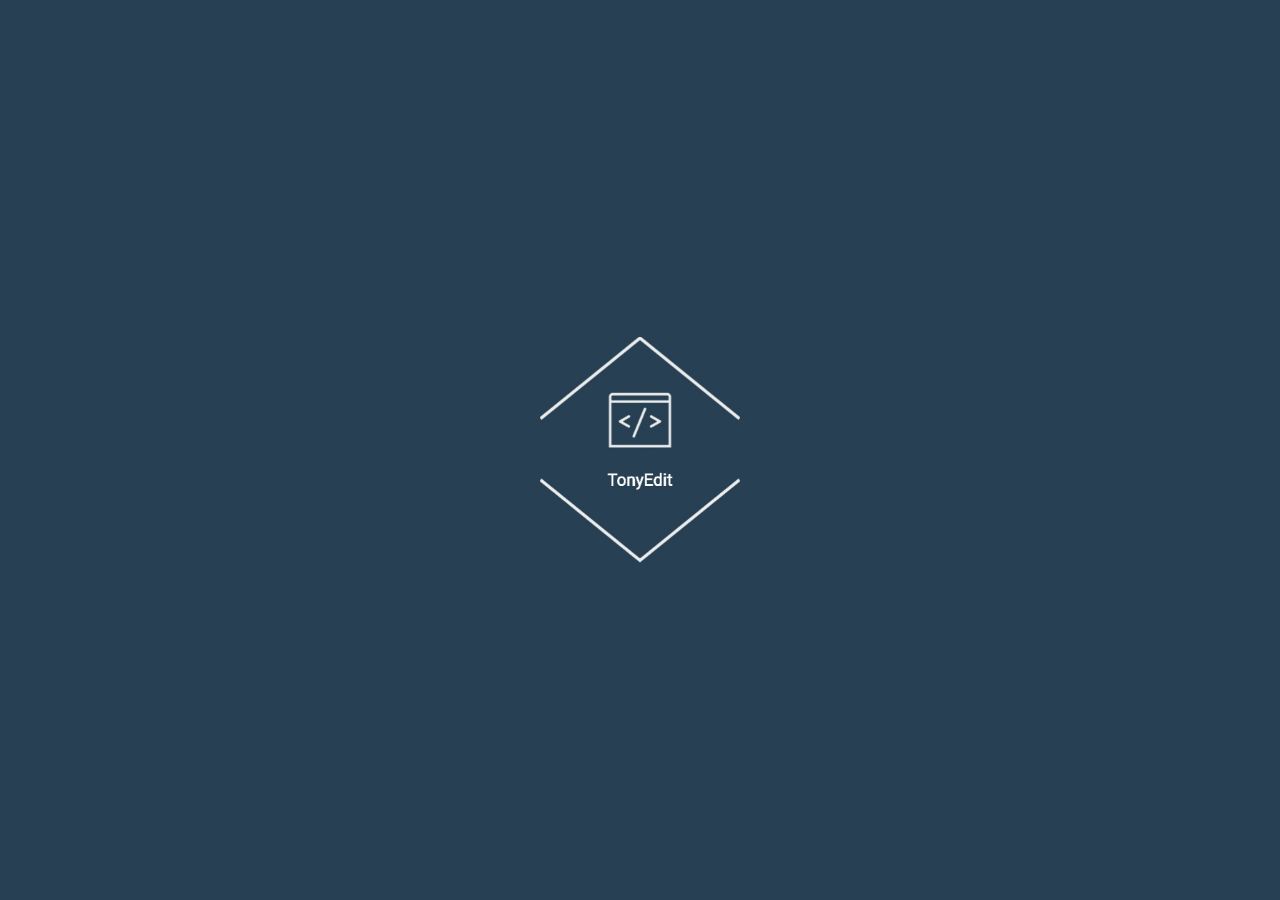
<file: index.html>
<!DOCTYPE html>
<html lang="en">
<head>
				<meta name="description" content="A modern code editor where one can code html,css,javascript and python. Features of the editor are next level. Made by Ashutosh Pandey.">
				<meta charset="UTF-8">
				<meta name="viewport" content="width=device-width, initial-scale=1.0,user-scalable=no"/>
				<meta http-equiv="X-UA-Compatible" content="IE=edge">
				<link rel="stylesheet" href="css/index.css">
				<link rel="stylesheet" href="css/swiffy-slider.css">
				<link rel="icon" type="image/png" href="img/logo(rel).png">
				<meta name="theme-color" content="#535763">
				<meta name="google-site-verification" content="kJaYB0LAuyagC97IqGDarOGz3QzGOzP49UYj8syPDtc" />
				<title>TonyEdit</title>
</head>
<body>    	    		
<!-- loader -->
<div id="loader">
<img src="img/loadlogo.png">	
</div>				
				
				

<!-- navbar -->
<i class="rc-icon" id="nav-toggler">menu</i>
<div id="nav">
 <div id="nav-head">
 <img src="img/logo.png">
 <h2>TonyEdit</h2>				
 </div>
 
 <div id="nav-foot">
 <h1 id="opensetting"><i class="rc-icon">settings</i> Settings</h1>
 <p>Extras</p> 
 <h1><i class="rc-icon">star</i> Star This</h1>
 <h1 id="share"><i class="rc-icon">share</i> Share</h1>
 <h1 onclick="goto('https://ashutoshpandey.netlify.app')"><i class="rc-icon">email</i> Contact Us</h1>
 <h1><i class="rc-icon">policy</i> Policies</h1>
 <br>
 <p>Premium</p>
 <h1><i class="rc-icon premium">workspace_premium</i> Manage Subscription</h1>
 </div>
</div>





<!-- first section -->
<section id="first">
<h1>By : Ashutosh_dev</h1>		

<div id="row_row">
<div id="row">
  <div id="row-card">
  <img src="img/indexfirstres2.png">
  <div>
  <h2>index.html</h2>
  <p>Updated: Wed, 21:34</p>
  <p>Created: 30 Nov, 2022</p>
  </div>
  </div>				
</div>		

<!--  
<div id="row">
  <div id="row-card">
  <img src="img/indexfirstres1.png">
  <div>
  <h2>style.css</h2>
  <p>Updated: Wed, 21:34</p>
  <p>Created: 30 Nov, 2022</p>
  </div>
  </div>				
</div>

<div id="row">
  <div id="row-card">
  <img src="img/indexfirstres2.png">
  <div>
  <h2>script.js</h2>
  <p>Updated: Wed, 21:34</p>
  <p>Created: 30 Nov, 2022</p>
  </div>
  </div>				
</div>	 -->	
	
</div>
</section>




<!-- second section -->
<section id="second">
	<div id="menu-items">								
	<div class="row-two-card" onclick="chatopen()">
	<i class="rc-icon">chat</i>
	<h2>Chat Room</h2>
	</div>		
 <div class="row-two-card" onclick="window.location='sourcecodeviewer.html'">
	<i class="rc-icon">terminal</i>
	<h2>Get Source Code</h2>
	</div>		
	<div class="row-two-card" id="dev-toggle">
	<i class="rc-icon">engineering</i>
	<h2>About Myself</h2>
	</div>		
	<div class="row-two-card" onclick="choose()">
	<i class="rc-icon">article</i>
	<h2>Text Editor</h2>
	</div>
	</div>	
	
	<div class="row-two-card2" id="menu-button">
	<h2>Menu</h2>
	<i class="rc-icon">grid_view</i>
	</div>	
</section>






<!-- developer div -->
<div id="dev">
<i id="dev-close" class="rc-icon">close</i>
 <div id="dev-head">
 <img src="img/ashu.png">
 <h1>Ashutosh Pandey</h1>
 <h2>Front-end developer</h2>
 </div>
 <p>
 	<span id="dev-span">Hi! there 👋🏻</span>, i am Ashutosh. I speak code and My Blood Group is Javascript. I fell in love with it when I first designed my own coded web application. I have worked on multiple JS Projects and Web projects.<br>
 	<span id="dev-span">About this project,</span> this is a online code editor, where you can code HTML, CSS, Js and Python.
 </p> 	
 	<div id="dev-foot">
 	<span>Here, where you can find me :</span>
	<a href="https://youtube.com/@ashutoshpandey9765"><i class="rc-icon">push_pin</i> Youtube</a>
 	<a href="https://telegram.me/Ashutosh_dev"><i class="rc-icon">push_pin</i> Telegram</a>
 	</div>
</div>



<!-- code editor selector -->
<div id="editor_select">
	<h1>Select Editor :</h1>	
<div id="editor_select_row">
	<div onclick="window.location='texteditor.html'">
  <img src="img/htmlicon.png">
  <p>HTML</p>
	</div>
	<div onclick="window.location='texteditor-py.html'">
  <img src="img/pyicon.png">
  <p>Python</p>
	</div>
</div>
</div>





<!-- chat room -->
<div id="chat-room">
<iframe src="https://deadsimplechat.com/DHkscALx0" loading="lazy"></iframe>
<div id="chat-room-div"></div>
</div>
























<!-- setting div -->
<div id="set_div">
 <div id="set_div_nav">
 <i class="rc-icon">close</i>
 <h1>Settings</h1>
 </div>	
 
 
<div id="set_div_row">
  <div id="set_div_card">
  <p>Voice Control</p>	
  <div id="set_div_tog" class="tog_voice">
 	 <div></div>
  </div>			
  </div>
 
  <div id="set_div_card">
  <p>Full Screen Mode</p>	
  <div id="set_div_tog" class="tog_fsm">
 	 <div></div>
  </div>			
  </div>	
</div>


<div id="set_div_row">
  <div id="set_div_card" onclick="openthemes()">
  <p>Editor Theme</p>	
  <i class="rc-icon" id="set_div_chevron">chevron_right</i>
  </div>
</div>  



<div id="set_div_theme_div">
		 <div id="set_div_theme">
	 	 <img src="img/t_github.png">
	 	 <div>
	 	 <p>Github Dark</p><h1 onclick="seteditorthemelocal('github_dark', this)" id="github_dark"></h1>
	 	 </div>
	 </div>		
				
	  <div id="set_div_theme">
	 	 <img src="img/t_twilight.png">
	 	 <div>
	 	 <p>Twilight</p><h1 onclick="seteditorthemelocal('twilight', this)" id="twilight"></h1>
	 	 </div>
	  </div>	  	  	  
	  
	 
	 <div id="set_div_theme">
	 	 <img src="img/t_onedark.png">
	 	 <div>
	 	 <p>One Dark</p><h1 onclick="seteditorthemelocal('one_dark', this)" id="one_dark"></h1>
	 	 </div>
	 </div>		
	  
	  	<div id="set_div_theme">
	 	 <img src="img/t_t_night.png">
	 	 <div>
	 	 <p>Tomorrow Night</p><h1 onclick="seteditorthemelocal('tomorrow_night', this)" id="tomorrow_night"></h1>
	 	 </div>
	  </div>
	  
	  <div id="set_div_theme">
	 	 <img src="img/t_dracula.png">
	 	 <div>
	 	 <p>Dracula</p><h1 onclick="seteditorthemelocal('dracula', this)" id="dracula"></h1>
	 	 </div>
	  </div>	  	  
	  
	  
	  <div id="set_div_theme">
	 	 <img src="img/t_cloudsmidnight.png">
	 	 <div>
	 	 <p>Clouds Midnight</p><h1 onclick="seteditorthemelocal('clouds_midnight', this)" id="clouds_midnight"></h1>
	 	 </div>
	  </div>		
</div> 
 
 
 
<!-- emmet toggle div -->
 
<div id="set_div_row">
  <div id="set_div_card" onclick="emmet()">
  <p>Emmet Snippets</p>	
  <i class="rc-icon" id="emmet_div_chevron">chevron_right</i>
  </div>
</div>  




<!-- emmet snippet div -->
<div id="emmet-pdf">
<div class="swiffy-slider slider-indicators-round slider-indicators-dark slider-indicators-outside slider-indicators-highlight slider-indicators-sm"> 
<ul class="slider-container"> 
<li><img src="emmet/emmet_page-0001.jpg" id="xx"></li>
<li><img src="emmet/emmet_page-0002.jpg"></li>
<li><img src="emmet/emmet_page-0003.jpg"></li>
<li><img src="emmet/emmet_page-0004.jpg"></li>
<li><img src="emmet/emmet_page-0005.jpg"></li>
<li><img src="emmet/emmet_page-0006.jpg"></li>
<li><img src="emmet/emmet_page-0007.jpg"></li>
<li><img src="emmet/emmet_page-0008.jpg"></li>
<li><img src="emmet/emmet_page-0009.jpg"></li>
<li><img src="emmet/emmet_page-0010.jpg"></li> 
<li><img src="emmet/emmet_page-0011.jpg"></li> 
<li><img src="emmet/emmet_page-0012.jpg"></li> 
<li><img src="emmet/emmet_page-0013.jpg"></li> 
<li><img src="emmet/emmet_page-0014.jpg"></li> 
<li><img src="emmet/emmet_page-0015.jpg"></li> 
<li><img src="emmet/emmet_page-0016.jpg"></li> 
<li><img src="emmet/emmet_page-0017.jpg"></li> 
<li><img src="emmet/emmet_page-0018.jpg"></li> 
<li><img src="emmet/emmet_page-0019.jpg"></li> 
<li><img src="emmet/emmet_page-0020.jpg"></li> 
<li><img src="emmet/emmet_page-0021.jpg"></li> 
<li><img src="emmet/emmet_page-0022.jpg"></li> 
<li><img src="emmet/emmet_page-0023.jpg"></li> 
<li><img src="emmet/emmet_page-0024.jpg"></li> 
</ul> 

<button type="button" class="slider-nav"></button> 
<button type="button" class="slider-nav slider-nav-next"></button> 
<div class="slider-indicators">
<button class="active"></button> 
<button></button><button></button> 
 </div></div>
</div>
<!-- ended -->
 
 
 
 

</div>



<script src="js/swiffy-slider.js"></script>
<script src="js/swiffy-slider-extensions.min.js"></script>
<script src="js/jquery.min.js"></script>
<script src="js/index.js"></script>		




 
<script>
function openthemes(){
var x = $("#set_div_theme_div"); 
var y = $("#set_div_chevron");

if(x.css("display") =="none"){
x.css("display", "flex");				
y.css("transform", "rotate(90deg)");
}
else{
x.css("display", "none");
y.css("transform", "none");
}
}


function seteditorthemelocal(x, its){
localStorage.setItem("theme_name", x);			
$(its).addClass("theme_applied");
$("*").not(its).removeClass("theme_applied");
}




/* emmet div pdf */
function emmet(){
var x = $("#emmet-pdf"); 
var y = $("#emmet_div_chevron");

if(x.css("display") =="none"){
x.css("display", "flex");				
y.css("transform", "rotate(90deg)");
}
else{
x.css("display", "none");
y.css("transform", "none");
}
}







function goto(x){
var y = window.navigator.onLine;

if(y == true){
window.location = x;
}
else{
alert("You are offline !!");
}
}
</script>
</body>
</html>
</file>
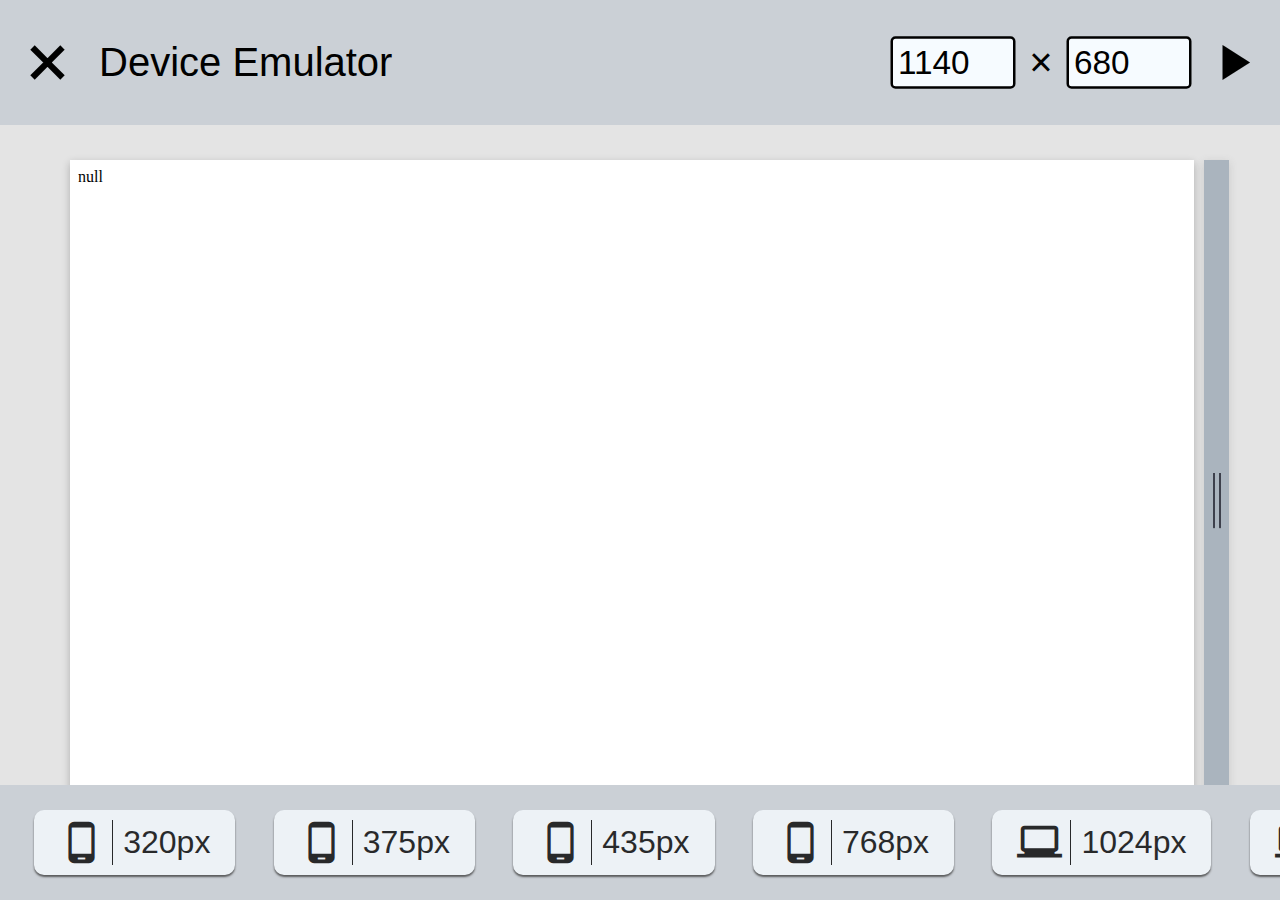
<file: emulator.html>
<!DOCTYPE html>
<html lang="en">
<head>
				<meta charset="UTF-8">				
				<meta name="theme-color" content="#535763">
				<meta name="viewport" content="user-scalable=no" /> 
				<meta http-equiv="X-UA-Compatible" content="IE=edge">
				<link rel="stylesheet" href="css/emulator.css">
					<link rel="icon" type="image/png" href="img/logo(rel).png">
				<title>TonyEdit</title>
</head>
<body>
<!-- emulator -->
<div id="e-head">
 <i class="rc-icon" onclick="window.location='texteditor.html'">close</i>		
 <h1>Device Emulator</h1>	
 
 <div>
 	<input type="number" id="i-width" value="1140"><p>×</p>
 	<input type="number" id="i-height" value="680">
 	<i class="rc-icon" id="i-play">play_arrow</i>
 </div>	
</div>

<div id="i-main">
 <div id="iframe_container">
  <iframe id="iframe" allowusermedia allow="camera *;microphone *"></iframe>
  <div class="handle" id="right_handle"></div>
  <div class="handle" id="bottom_handle"></div>
  <div class="handle" id="corner_handle"></div>
 </div>				
</div>






<div id="i-helper">
	<div data-val="320" onclick="val(this)"><i class="rc-icon">phone_android</i>320px</div>
	<div data-val="375" onclick="val(this)"><i class="rc-icon">phone_android</i>375px</div>
	<div data-val="435" onclick="val(this)"><i class="rc-icon">phone_android</i>435px</div>			
	<div data-val="768" onclick="val(this)"><i class="rc-icon">phone_android</i>768px</div>
	<div data-val="1024" onclick="val(this)"><i class="rc-icon">laptop_windows</i>1024px</div>
	<div data-val="1140" onclick="val(this)"><i class="rc-icon">laptop_windows</i>1140px</div>
	<div data-val="1440" onclick="val(this)"><i class="rc-icon">laptop_windows</i>1440px</div>
	<div data-val="1920" onclick="val(this)"><i class="rc-icon">4k</i>1920px</div>
</div>



 
<script src="js/hammer_min.js"></script>
<script>
/* emulator */
var iFrame = document.getElementById("iframe");
var iFrameContainer = document.getElementById("iframe_container");
var rightHandle = document.getElementById("right_handle");
var bottomHandle = document.getElementById("bottom_handle");
var cornerHandle = document.getElementById("corner_handle");
const MIN_FRAME_WIDTH = 100;
const MIN_FRAME_HEIGHT = 100;
const IFRAME_SCROLLBAR_WIDTH = 12;

var isResizeEnabled = true;


document.addEventListener('DOMContentLoaded', function (event) {
    if (isResizeObserverSupported()) {
        try {
            var resizer = new ResizeObserver(onResize);
            resizer.observe(iFrame);
        } catch (error) {
            //ResizerObserver is not supported, initialize mutation observer
            initMutationObserver();
        }
    } else {
        //ResizerObserver is not supported, initialize mutation observer
        initMutationObserver();
    }
});

function isResizeObserverSupported() {
    return typeof ResizeObserver != "undefined";
}

var startWidth, startHeight;
//right handle
var rightHandleHammer = new Hammer.Manager(rightHandle);
rightHandleHammer.add(new Hammer.Pan({ threshold: 0, pointers: 0 }));
rightHandleHammer.on('panstart', function (e) {
    startWidth = iFrameContainer.clientWidth;
/*  notifyAndroidOfResizeStarted(); */
});
rightHandleHammer.on('panmove', function (e) {
    if (!isResizeEnabled) {
    /* notifyAndroidOfResizeOnDisabled(); */
        return;
    }
    setFrameWidth(startWidth + e.deltaX);
})


//bottomHandle
var bottomHandleHammer = new Hammer.Manager(bottomHandle);
bottomHandleHammer.add(new Hammer.Pan({ direction: Hammer.DIRECTION_VERTICAL }));
bottomHandleHammer.add(new Hammer.Tap({ event: 'doubletap', taps: 2 }));

// bottomHandleHammer.get('pan').recognizeWith('doubletap');

bottomHandleHammer.on('panstart', function (e) {
    startHeight = iFrameContainer.clientHeight;
  /* notifyAndroidOfResizeStarted(); */
});
bottomHandleHammer.on('panmove', function (e) {
    if (!isResizeEnabled) {
        notifyAndroidOfResizeOnDisabled();
        return;
    }
    setFrameHeight(startHeight + e.deltaY);
})
//double clickListener
bottomHandleHammer.on("doubletap", setFrameHeightToMatchViewportHeight);


//cornerHandle
var cornerHandleHammer = new Hammer.Manager(cornerHandle);
cornerHandleHammer.add(new Hammer.Pan({ threshold: 0, pointers: 0 }));
cornerHandleHammer.on('panstart', function (e) {
    startHeight = iFrameContainer.clientHeight;
    startWidth = iFrameContainer.clientWidth;
    notifyAndroidOfResizeStarted();

});
cornerHandleHammer.on('panmove', function (e) {
    if (!isResizeEnabled) {
        notifyAndroidOfResizeOnDisabled();
        return;
    }
    setFrameHeight(startHeight + e.deltaY);
    setFrameWidth(startWidth + e.deltaX);
})


function onResize(entries) {
    var iframeRect = entries[0].contentRect;

    var width = Math.round(iframeRect.width).toString();
    var height = Math.round(iframeRect.height).toString();

    /* notifyAndroidOfDimenChanges(width, height); */
}

function setFrameUrl(url) {
    iFrame.src = url;
}

function setWindowZoom(zoom) {
    document.body.style.zoom = zoom + "%";
}

function setFrameWidth(width) {
    var width_float = parseFloat(width);
    if (width_float < MIN_FRAME_WIDTH) {
        setFrameWidth(MIN_FRAME_WIDTH);
        return;
    }
    iFrameContainer.style.width = width + "px";
}

function setFrameHeight(height) {
    var height_float = parseFloat(height);
    if (height_float < MIN_FRAME_HEIGHT) {
        setFrameHeight(MIN_FRAME_HEIGHT);
        return;
    }
    iFrameContainer.style.height = `${height}px`;
}

function setFrameDimens(width, height) {
    setFrameWidth(width);
    setFrameHeight(height);
}

function setIsResizeEnabled(isEnabled) {
    isResizeEnabled = isEnabled;
}


/* function notifyAndroidOfResizeStarted() {
    Android.onResizeStarted();
}

function notifyAndroidOfDimenChanges(width, height) {
    Android.setDimens(width, height);
}

function notifyAndroidOfResizeOnDisabled() {
    Android.onResizeWhenDisabled();
}
  */
function setFrameHeightToMatchViewportHeight() {
    if (!isResizeEnabled) {
        notifyAndroidOfResizeOnDisabled();
        return;
    }
    iFrameContainer.style.height = (window.innerHeight - 120) + "px";

}

function initMutationObserver() {
    var MutationObserver = window.MutationObserver || window.WebKitMutationObserver || window.MozMutationObserver;

    var list = document.getElementById("iframe_container");

    var config = {
        attributes: true,
        childList: false,
        characterData: false,
        subtree: false,
    };
    var observer = new MutationObserver(function (mutations) {
        mutations.forEach(function (mutation) {
            if (mutation.type === "attributes") {

                notifyAndroidOfDimenChanges(parseInt(list.style.width), parseInt(list.style.height));
            }
        });
    });
    observer.observe(list, config);
}
</script>
<script src="js/emulator.js"></script>
</body>
</html>
</file>
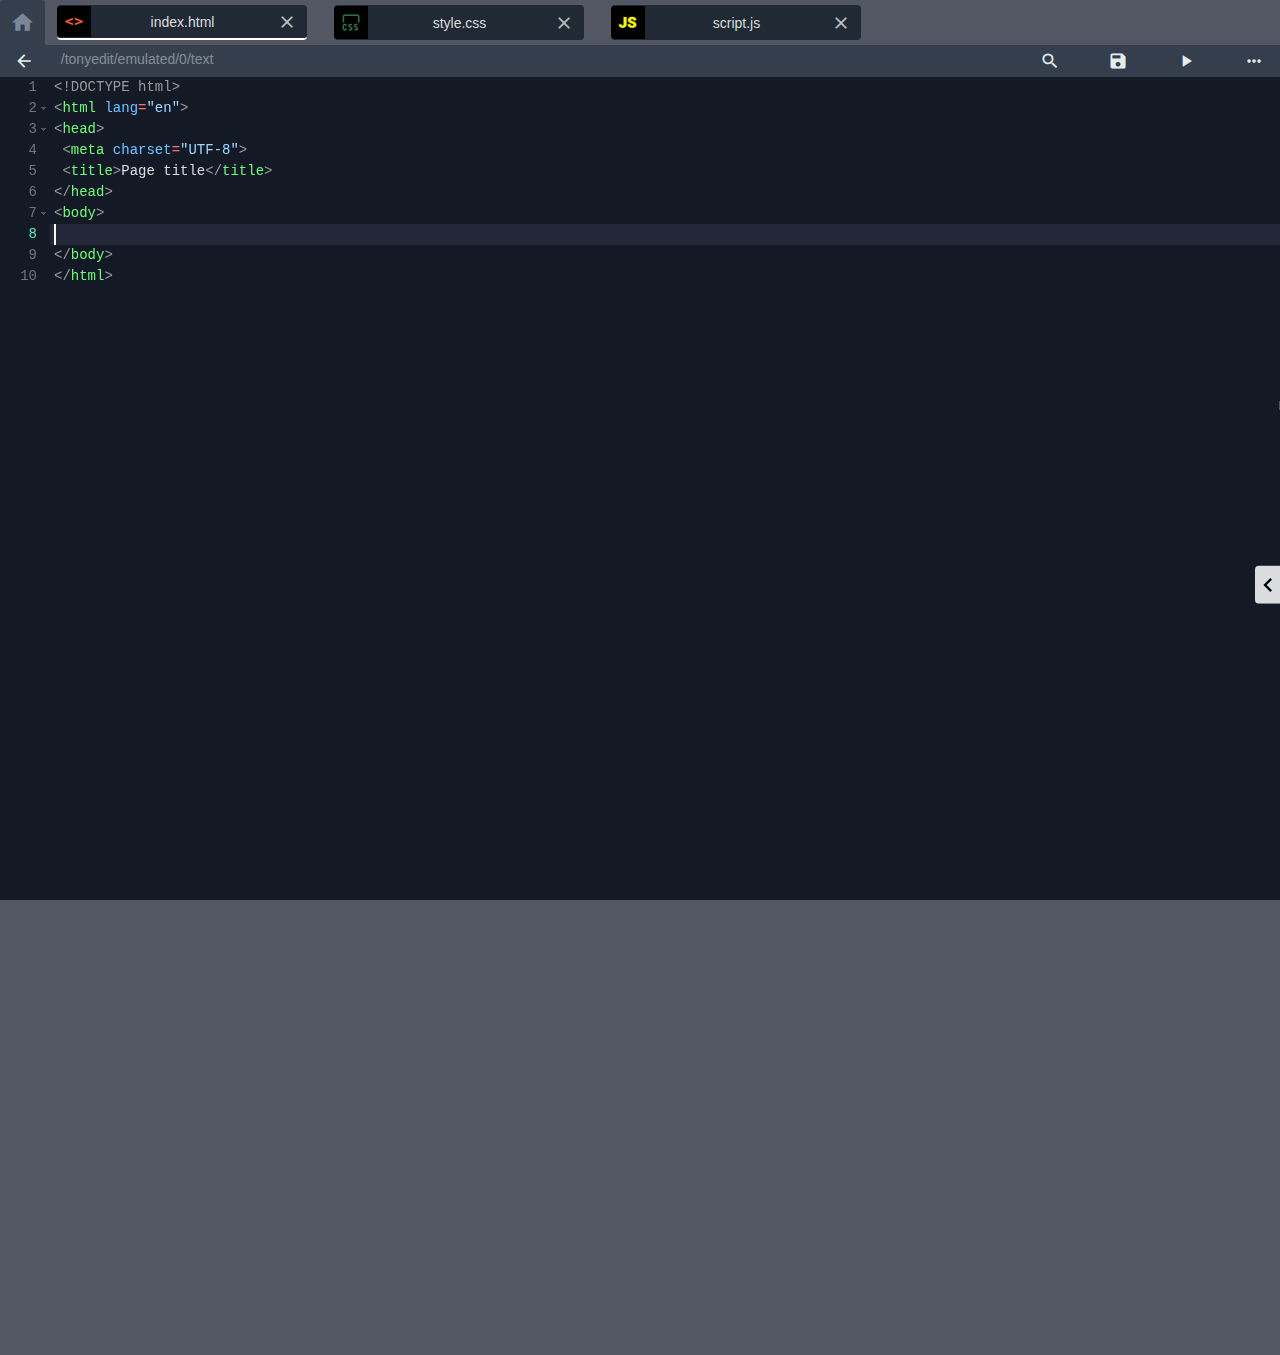
<file: texteditor.html>
<!DOCTYPE html>
<html lang="en">
<head>
				<meta charset="UTF-8">
				<meta name="viewport" content="width=device-width, initial-scale=1.0,user-scalable=no"/>
				<meta http-equiv="X-UA-Compatible" content="IE=edge">
				<link rel="stylesheet" href="css/texteditor.css">
				<link rel="icon" type="image/png" href="img/logo(rel).png">
				<meta name="theme-color" content="#535763">
				<title>TonyEdit</title>				
</head>
<body id="body">

<!-- navbar -->
<div id="nav">
<i id="nav_home_icon" class="rc-icon" onclick="window.location='index.html'">home</i>		

<div id="nav_files">
	 <div id="nav_html" class="nav_bars">
	 <img src="img/htmlicon.png">
	 <p>index.html</p>
	 <i class="rc-icon">close</i>
	 </div>
	 
	 <div id="nav_css" class="nav_bars">
	 <img src="img/cssicon.png">
	 <p>style.css</p>
	 <i class="rc-icon">close</i>
	 </div>
	 
	 <div id="nav_js" class="nav_bars">
	 <img src="img/jsicon.png">
	 <p>script.js</p>
	 <i class="rc-icon">close</i>
	 </div>
</div>	
</div>





<!-- first section -->
<div id="first">
 <i class="rc-icon" onclick="window.location='index.html'" id="index_back_arrow">arrow_back</i>
 <p>/tonyedit/emulated/0/text</p>	
 <i class="rc-icon main_icons" id="replacecode">search</i>
 <i class="rc-icon main_icons" id="savecode">save</i>
 <i class="rc-icon main_icons" id="runcode">play_arrow</i>
 <i class="rc-icon main_icons" id="down_open">more_horiz</i>
</div>




<!-- divs -->
<div id="code-cover">
<div id="html_code" class="textarea"></div>
<div id="css_code" class="textarea"></div>
<div id="js_code" class="textarea"></div>
</div>



<!-- virtual alert -->
<div id="v_alert">
<p id="v_alert_text"></p>
</div>



<!-- code run div -->
<div id="result-div">
  <div id="result-nav">
  <i class="rc-icon" id="close-result">arrow_back</i>
  <div>
  <p id="code_run_title">Page title</p>
  <p id="result-link">/tonyedit/emulated/0/text</p>
  </div>
  <i class="rc-icon" id="emulator_open">computer</i>
  </div>		
    
  <iframe id="result-code"></iframe>		
</div>





<!-- helper div -->
<div id="helper">
 <div id="main_helper">
   	 <div id="picker-open">
   	 	<img src="img/color_picker.png">
   	 	<p>Picker</p>
   	 </div>		
   	 	<div>
   	 	<i class="rc-icon" id="undo_edit">undo</i>
   	 	<p>Undo</p>
   	 </div> 
   	 <div>
   	 	<i class="rc-icon" id="redo_edit">redo</i>
   	 	<p>Redo</p>
   	 </div>
 </div>				
 

 <div id="helper_toggle">
 	<i class="rc-icon" id="helper_toggle_i">chevron_left</i>	
 </div>
</div>






<!-- replacer div -->
<div id="replacer">
  <div id="replacer_close">
  <i class="rc-icon">close</i>  				
  </div>
  
  <div id="replacer_input">
  <input type="text" placeholder="Find" id="find_code_value">
  <input type="text" placeholder="Replace" id="replace_code_value">
  </div>
  	
  <div id="replacer_result">
  <p onclick="repall()"><i class="rc-icon">find_replace</i> All</p>
  <p onclick="repone()"><i class="rc-icon">find_replace</i> 1|1</p>
  </div>			
</div>







<!-- color picker -->
<div id="picker">				
<p id="to_resque_picker">HEX : <span id="picker-hex">#ffffff</span><i class="rc-icon" id="copy-picker-hex">add_task</i></p>
<p>RGB : <span id="picker-rgb">rgb(255,255,255)</span><i class="rc-icon" id="copy-picker-rgb">add_task</i></p><br>
</div>





<!-- download menu -->
<div id="down_menu">
 <p id="savecode2"><i class="rc-icon">save</i> Save</p>			
 <p id="importcode"><i class="rc-icon">system_update_alt</i> Import</p>
 <input type="file" id="fileInput">
 <p id="downcode"><i class="rc-icon">download</i> Download</p>
 <p id="sharecode"><i class="rc-icon">share</i> Share</p>
 <p id="fscode"><i class="rc-icon">fullscreen</i> Full View Mode</p>
 <div id="line_num">
 	 <input type="number" placeholder="Go to line..." id="line_input">
 	 <i class="rc-icon" id="line_submit">arrow_forward</i>
 </div>
</div>

















<!-- hint div 
<button onclick="insertHint('<div></div>', 5)" style="position: absolute; transform: translate(-50%,-50%);left: 50%;top: 50%; padding: 10px; z-index: 9999;">Div</button>
<button onclick="insertHint('<button></button>', 8)" style="position: absolute; transform: translate(-50%,-50%);left: 50%;top: 60%; padding: 10px; z-index: 9999;">button</button>
 -->

<!-- hint div -->
<div id="hint_div">



<!-- html hint div -->
<div class="code_hint_div html_hint_div">
 <div id="hint_box1">
 <button onclick="insertHint('&lt;div&gt;&lt;/div&gt;', 5)" class="hint_but1">&lt;div&gt;</button>	
 <button onclick="insertHint('&lt;a href=&quot;&quot;&gt;&lt/a&gt;', 9)" class="hint_but1">&lt;a&gt;</button>	
 <button onclick="insertHint('&lt;img src=&quot;&quot;&gt;', 10)" class="hint_but1">&lt;img&gt;</button>	
 <button onclick="insertHint('class=&quot;&quot;', 7)" class="hint_but1">[class]</button>
 <button onclick="insertHint('id=&quot;&quot;', 4)" class="hint_but1">[id]</button>
 <button onclick="insertHint('&lt;p&gt;&lt;/p&gt;', 3)" class="hint_but1">&lt;p&gt;</button>
 <button onclick="insertHint('&lt;span&gt;&lt;/span&gt;', 6)" class="hint_but1">&lt;span&gt;</button>
 <button onclick="insertHint('&lt;li&gt;&lt;/li&gt;', 4)" class="hint_but1">&lt;li&gt;</button>
 <button onclick="insertHint('&lt;ul&gt;&lt;/ul&gt;', 5)" class="hint_but1">&lt;ul&gt;</button>
 <button onclick="insertHint('&lt;input type=&quot;&quot;&gt;', 13)" class="hint_but1">&lt;input&gt;</button>
 <button onclick="insertHint('&lt;section&gt;&lt;/section&gt;', 9)" class="hint_but1">&lt;section&gt;</button>
 <button onclick="insertHint('&lt;script&gt;&lt;/script&gt;', 8)" class="hint_but1">&lt;script&gt;</button>
 <button onclick="insertHint('&lt;link rel=&quot;stylesheet&quot; href=&quot;&quot;&gt;', 29)" class="hint_but1">&lt;link&gt;</button>
 </div>  
 
 <div id="hint_box2">
 <button class="hint_but2" onclick="insertTab()"><b class="rc-icon">keyboard_tab</b></button>
 <button onclick="insertHint('=&quot;&quot;', 2)" class="hint_but2">=&quot; &quot;</button>	
 <button onclick="insertHint('&lt', 1)" class="hint_but2">&lt;</button>	
 <button onclick="insertHint('&gt', 1)" class="hint_but2">&gt;</button>
 <button onclick="insertHint('&lt;/', 2)" class="hint_but2">&lt;/</button>	
 <button onclick="insertHint('-', 1)" class="hint_but2">-</button>
 <button onclick="insertHint('&lt;!--  --&gt;', 5)" class="hint_but2">&lt;!-- --&gt;</button>
 <button onclick="insertHint('#', 1)" class="hint_but2">#</button>
 <button onclick="insertHint('.', 1)" class="hint_but2">.</button>
 <button onclick="insertHint('(', 1)" class="hint_but2">(</button>
 <button onclick="insertHint(')', 1)" class="hint_but2">)</button>
 <button onclick="insertHint('&', 1)" class="hint_but2">&</button>
 <button onclick="insertHint('_', 1)" class="hint_but2">_</button>
 <button onclick="insertHint('/', 1)" class="hint_but2">/</button>
 </div>
</div>


<!-- css hint div -->
<div class="code_hint_div css_hint_div">
 <div id="hint_box1">
  <button onclick="insertHintGap('body{\n\n}', 5, 1)" class="hint_but1">body</button>
 <button onclick="insertHint('background: ;', 12)" class="hint_but1">background</button>	
 <button onclick="insertHint('width: ;', 7)" class="hint_but1">width</button>
 <button onclick="insertHint('height: ;', 8)" class="hint_but1">height</button>
 <button onclick="insertHint('font: ;', 6)" class="hint_but1">font</button>
 <button onclick="insertHintGap('@media(){\n\n}', 9, 1)" class="hint_but1">@media</button>
 <button onclick="insertHint('margin: ;', 8)" class="hint_but1">margin</button>
 <button onclick="insertHint('color: ;', 7)" class="hint_but1">color</button>
 <button onclick="insertHint('padding: ;', 9)" class="hint_but1">padding</button>
 <button onclick="insertHint('px', 2)" class="hint_but1">px</button>
 <button onclick="insertHint('em', 2)" class="hint_but1">em</button>
 <button onclick="insertHint('url(&quot;&quot;)', 5)" class="hint_but1">url</button>
 <button onclick="insertHint('position: ;', 10)" class="hint_but1">position</button>
 <button onclick="insertHint('top: ;', 5)" class="hint_but1">top</button>
 <button onclick="insertHint('right: ;', 7)" class="hint_but1">right</button>
 <button onclick="insertHint('bottom: ;', 8)" class="hint_but1">bottom</button>
 <button onclick="insertHint('left: ;', 6)" class="hint_but1">left</button>
 <button onclick="insertHint('border-radius: ;', 15)" class="hint_but1">border-R</button>
 </div>  
 
 <div id="hint_box2">
 <button class="hint_but2" onclick="insertTab()"><b class="rc-icon">keyboard_tab</b></button>
 <button onclick="insertHint('{', 1)" class="hint_but2">{</button>	
 <button onclick="insertHint('}', 1)" class="hint_but2">}</button>
 <button onclick="insertHint(':', 1)" class="hint_but2">:</button>
 <button onclick="insertHint(';', 1)" class="hint_but2">;</button>
 <button onclick="insertHint('%', 1)" class="hint_but2">%</button>
 <button onclick="insertHint('(', 1)" class="hint_but2">(</button>
 <button onclick="insertHint(')', 1)" class="hint_but2">)</button>
 <button onclick="insertHint('#', 1)" class="hint_but2">#</button>
 <button onclick="insertHint('""', 1)" class="hint_but2">""</button>
 <button onclick="insertHint('/*  */', 3)" class="hint_but2">/*  */</button>
 <button onclick="insertHint('-', 1)" class="hint_but2">-</button>
 <button onclick="insertHint('@', 1)" class="hint_but2">@</button>
 <button onclick="insertHint('::', 2)" class="hint_but2">::</button>
 <button onclick="insertHint('.', 1)" class="hint_but2">.</button>
 <button onclick="insertHint(',', 1)" class="hint_but2">,</button>
 <button onclick="insertHint('_', 1)" class="hint_but2">_</button>
 <button onclick="insertHint('~', 1)" class="hint_but2">~</button>
 <button onclick="insertHint('+', 1)" class="hint_but2">+</button>
 <button onclick="insertHint('&gt;', 1)" class="hint_but2">&gt;</button>
 <button onclick="insertHint('/', 1)" class="hint_but2">/</button>
 <button onclick="insertHint('&', 1)" class="hint_but2">&</button>
 <button onclick="insertHint('[', 1)" class="hint_but2">[</button>
 <button onclick="insertHint(']', 1)" class="hint_but2">]</button>
 </div>
</div>








<!-- javascript hint div -->
<div class="code_hint_div js_hint_div">
 <div id="hint_box1">
 <button onclick="insertHint('var ', 4)" class="hint_but1">var</button>	
 <button onclick="insertHint('function (){\n\n}', 9)" class="hint_but1">function</button>
 <button onclick="insertHint('if(){\n\n}', 3)" class="hint_but1">if</button>
 <button onclick="insertHint('if(){\n\n}\nelse{\n\n}', 3)" class="hint_but1">if...else</button>
 <button onclick="insertHint('true', 4)" class="hint_but1">true</button>
 <button onclick="insertHint('false', 5)" class="hint_but1">false</button>
 <button onclick="insertHint('return', 6)" class="hint_but1">return</button>
 <button onclick="insertHint('for(){\n\n}', 4)" class="hint_but1">for</button>
 <button onclick="insertHint('console.log();', 12)" class="hint_but1">log</button>
 <button onclick="insertHint('alert();', 6)" class="hint_but1">alert</button>
 <button onclick="insertHint('px', 2)" class="hint_but1">px</button>
 <button onclick="insertHint('em', 2)" class="hint_but1">em</button>
 </div>  
 

 
 
 <div id="hint_box2">
 <button class="hint_but2" onclick="insertTab()"><b class="rc-icon">keyboard_tab</b></button>
 <button onclick="insertHint('{', 1)" class="hint_but2">{</button>	
 <button onclick="insertHint('}', 1)" class="hint_but2">}</button>
 <button onclick="insertHint('(', 1)" class="hint_but2">(</button>
 <button onclick="insertHint(')', 1)" class="hint_but2">)</button>
 <button onclick="insertHint('=', 1)" class="hint_but2">=</button>
 <button onclick="insertHint('!', 1)" class="hint_but2">!</button>
 <button onclick="insertHint('&& ', 1)" class="hint_but2">&&</button>
 <button onclick="insertHint(';', 1)" class="hint_but2">;</button>
 <button onclick="insertHint('$', 1)" class="hint_but2">$</button>
 <button onclick="insertHint('&quot;&quot;', 1)" class="hint_but2">&quot;&quot;</button>
 <button onclick="insertHint('&#39;&#39;', 1)" class="hint_but2">&#39; &#39;</button>
 <button onclick="insertHint('``', 1)" class="hint_but2">` `</button>
 <button onclick="insertHint('|| ', 3)" class="hint_but2">||</button>
 <button onclick="insertHint(':', 1)" class="hint_but2">:</button>
 <button onclick="insertHint('//', 1)" class="hint_but2">//</button>
 <button onclick="insertHint('/*  */', 3)" class="hint_but2">/*  */</button>
 <button onclick="insertHint('=&gt;', 2)" class="hint_but2">=&gt;</button>
 <button onclick="insertHint('&lt;', 1)" class="hint_but2">&lt;</button>
 <button onclick="insertHint('&gt;', 1)" class="hint_but2">&gt;</button>
 <button onclick="insertHint('#', 1)" class="hint_but2">#</button>
 <button onclick="insertHint(',', 1)" class="hint_but2">,</button>
 <button onclick="insertHint('.', 1)" class="hint_but2">.</button>
 <button onclick="insertHint('%', 1)" class="hint_but2">%</button>
 <button onclick="insertHint('-', 1)" class="hint_but2">-</button>
 <button onclick="insertHint('_', 1)" class="hint_but2">_</button>
 <button onclick="insertHint('+', 1)" class="hint_but2">+</button>
 <button onclick="insertHint('/', 1)" class="hint_but2">/</button>
 <button onclick="insertHint('[', 1)" class="hint_but2">[</button>
 <button onclick="insertHint(']', 1)" class="hint_but2">]</button>
 </div>
</div>


</div>













<!-- AI.....❤❤ -->
<section id="ai-div">
 <section>
   <div class="container">
     <div class="texts">
     </div>
   </div>
 </section>
</section>
 
 















<script src="ace/ace.js"></script> 
<script src="ace/ext-emmet.js"></script>
<script src="ace/emmet-core.js"></script>
<script src="ace/theme-github_dark.js"></script>
<script src="ace/ext-language_tools.js"></script>
<script src="ace/mode-javascript.js"></script>
<script src="ace/mode-html.js"></script>
<script src="ace/mode-css.js"></script>
<script src="ace/worker-javascript.js"></script>
<script src="ace/worker-css.js"></script>
<script src="ace/worker-html.js"></script>
<script src="ace/keybinding-emacs.js"></script>
<script src="ace/ext-keybinding_menu.js"></script>


<script src="js/iro@5.js"></script>
<script src="js/texteditor.js"></script>
<script src="js/texteditor2.js"></script>
<script src="js/texteditor3.js"></script>
<script>
function insertTab(){
mainfunc();
main_func.insert("\t");
main_func.focus();
}
</script>
</body>
</html>
</file>
<file: css/index.css>
@import url("icon.css");

:root{
--wtext: #f8fffe;
--wbg: #dbdcde;
}
*{
margin: 0;
padding: 0;
box-sizing: border-box;
user-select: none;
font-family: Arial;
overflow: hidden;
}
img{
pointer-events: none;
}
body{
width: 100vw;
height: 100vh;
background-image: url("../img/indexbg.png");
background-size: cover;
background-color: #535763;
background-repeat: no-repeat;
font-family: Arial;
overflow: hidden;
display: none;
}
.display > *:not(#nav){ 
opacity: 0.9;
filter: brightness(90%) blur(2px);
}
.dev-blur > *:not(#dev) { 
visibility: hidden;
}
.edit-blur > *:not(#editor_select) { 
visibility: hidden;
}






/* loader */
#loader{
width: 100%;
height: 100vh;
position: absolute;
z-index: 99;
background: #274054;
display: flex;
align-items: center;
justify-content: center;
}
#loader img{
width: 200px;
}

/* navbar */
#nav-toggler{
font-size: 35px;
font-weight: 400 !important;
margin: 0.85rem 0.65rem;
color: var(--wtext);
}

#nav{
width: 250px;
height: 100vh;
position: fixed;
top: 0;
left: -100%;
transition: left 0.5s;
z-index: 9;
background: var(--wtext);
overflow: scroll !important;
}
#nav-head{
width: 100%;
background: url("../img/indexmenubg.png");
background-size: 100% 100%;
display: flex; 
flex-direction: column;
justify-content: center;
padding: 2.6rem 1.5rem;
}
#nav-head h2{
color: var(--wtext);
font-weight: 401;
letter-spacing: 0.5px;
margin-top: 10px;
font-size: 18px;
}
#nav-head img{
width: 50px;
border-radius: 100%;
}

#nav-foot{
width: 100%;
}
#nav-foot h1{
font-weight: 400;
font-size: 14.1px;
display: flex; 
align-items: center;
margin: 1.2rem 1rem;
}
#nav-foot h1 i{
font-size: 24px;
margin-right: 1rem;
color: #4a6570;
}
#nav-foot p{
font-weight: 400;
font-size: 14px;
opacity: 0.7;
border-top: 0.8px solid #cacaca;
padding: 0.65rem 1rem;
}
.premium{
color: #d39c12 !important;
}

@media(min-width:768px){
#nav{
left: 0;
}				
#nav-toggler{
display: none;
}
}











/* first section */
#first{
width: 100%;
margin-top: 1.3rem;
padding: 0 1rem;
}
#row_row{
display: flex;
overflow: scroll;
}
#first h1{
color: var(--wtext);
font-weight: 401;
}


#row{
width: 100%;
display: flex; 
margin-top: 0.5rem;
height: 75px;
overflow: scroll;
}
#row-card{
width: 280px;
display: flex;
}
#row-card img{
width: 110px;
}
#row-card div{
display: flex; 
flex-direction: column;
background: var(--wbg);
border-top-right-radius: 6px;
border-bottom-right-radius: 6px;
padding: 8px 14px 8px 10px;
}
#row-card div h2{
font-size: 15px;
color: #222429;
font-weight: 401;		
line-height: 1.4;
}
#row-card div p{
font-size: 13.5px;
font-weight: 400;		
line-height: 1.4;
color: #535763;
}

@media(min-width: 768px){
#first{
margin-left: 260px;
padding-top: 3rem;
}
}









/* second section */
#second{
width: 100%;
position: absolute;
bottom: 1rem;
display: flex; 
flex-direction: column;
align-items: flex-end;
padding: 0 1rem;
}
#menu-items{
display: none; 
flex-direction: column;
}
.row-two-card{
width: 250px;
display: flex; 
align-items: center;
justify-content: flex-start;
background: var(--wbg);
border-radius: 100px;
padding: 10px 1.5rem;
margin: 0.5rem 0;
}
.row-two-card i{
font-size: 28px;
color: #535763;
font-weight: 40 !important;
}
.row-two-card h2{
font-size: 15px;
color: #535763;
font-weight: 401;
margin-left: 1rem;
}





.row-two-card2{
width: 200px;
display: flex; 
align-items: center;
justify-content: center;
background: #293f54;
border-radius: 100px;
padding: 12px 1.5rem;
margin: 0.5rem 0;
box-shadow: 0px 2px 1px 0.1px #191919;
}
.row-two-card2 i{
font-size: 22px;
color: var(--wtext);
font-weight: 40 !important;
opacity: 0.85;
}
.row-two-card2 h2{
font-size: 19.6px;
color: var(--wtext);
opacity: 0.85;
font-weight: 401;
margin-right: 1rem;
}


@media(min-width: 768px){
#menu-items{
display: flex; 
}				
.row-two-card2{
display: none; 
}
}







/* dev card div */
#dev{
width: 90%;
background: #293f54;
border-radius: 6px;
display: none; 
flex-direction: column;
justify-content: center;
padding: 1.2rem 1.5rem;
position: absolute;
transform: translate(-50%,-50%);
left: 50%;
top: 50%;
z-index: 88;
box-shadow: 0px 2px 4px #171717;
}
#dev-head{
width: 100%;
display: flex; 
flex-direction: column;
justify-content: center;
align-items: center;
}
#dev-head img{
width: 120px;
height: 120px;
border-radius: 100%;	
border: 5px double #000;	
margin: 0 auto;
}
#dev-head h1{
font-size: 22px;
color: var(--wtext);
margin-bottom: 0.2rem;
}
#dev-head h2{
font-size: 14px;
color: var(--wtext);
opacity: 0.6;
font-weight: 400;
}



#dev p{
margin-top: 1.5rem;
color: var(--wtext);
font-size: 15.5px;
line-height: 1.42;
opacity: 0.7;
}
#dev-span{
opacity: 1 !important;
font-weight: 600 !important;
color: #00ffff !important;
}


#dev-foot{
margin-top: 1.5rem;
display: flex; 
flex-direction: column;
}
#dev-foot span{
color: var(--wtext);
margin-bottom: 0.4rem;
}
#dev-foot a{
text-decoration: none;
margin: 0.2rem 0;
color: #e6e6e6;
font-weight: 401;
display: flex; 
align-items: center;
opacity: 0.6;
}
#dev-foot a i{
color: #fff !important;
margin-right: 0.4rem;
}


#dev-close{
font-size: 26px;
padding: 5px;
border-radius: 100%;
border: 2px solid var(--wtext);
color: var(--wtext);
position: absolute;
top: 10px;
right: 10px;
opacity: 0.7;
}
@media(min-width: 600px){
#dev{
width: 70%;
}				
}
@media(min-width: 700px){
#dev{
width: 60%;
}				
}
@media(min-width: 800px){
#dev{
width: 50%;
}				
}






/* editor selector */
#editor_select{
width: 260px;
background: #293f54;
border-radius: 6px;
padding: 1.2rem 1.5rem 0.5rem 1.5rem;
position: absolute;
transform: translate(-50%,-50%);
left: 50%;
top: 50%;
z-index: 88;
box-shadow: 0px 2px 4px #171717;
display: none; 
flex-direction: column;
}
#editor_select_row{
display: flex; 
flex-direction: row !important;
width: 100%;
justify-content: space-between !important;
align-items: center;
background: transparent !important;
}
#editor_select h1{
font-size: 18px;
color: var(--wtext);
margin-bottom: 1.2rem;
text-align: center;
}
#editor_select div{
display: flex; 
flex-direction: column;
align-items: center;
justify-content: center;
padding: 10px 15px;
border-radius: 5px;
background: rgba(0,0,0,0.18);
transition: all 0.1s;
}
#editor_select div:hover{
background: rgba(0,0,0,0.4);
}

#editor_select div img{
width: 50px;
height: 50px;
border-radius: 100%;
}
#editor_select div p{
font-size: 16px;
color: var(--wtext);
opacity: 0.5;
margin-top: 6px;
}








/* Settings div */
#set_div{
width: 100%;
height: 100vh;
position: fixed;
z-index: 999;
top: 0;
left: 0;
background: #f2f3f7;
display: none;
overflow: scroll !important;
padding-top: 60px;
}
#set_div_nav{
width: 100%;
background: #535763;
height: 60px;
display: flex; 
padding: 0 15px;
align-items: center;
position: fixed;
top: 0;
z-index: 1000;
}
#set_div_nav i{
font-size: 24px;
font-weight: 400;
color: #fff;
}
#set_div_nav h1{
font-size: 19px;
font-weight: 401;
color: #000;
margin-left: 1rem;
opacity: 0.6;
margin-top: 2px;
}

#set_div_row{
background: transparent;
width: 100%;
display: flex; 
flex-direction: column;
padding: 0 15px 5px 15px;
}
#set_div_card{
width: 100%;
background: #fff;
padding: 18px 16px;
border-radius: 6px;
margin: 15px auto 0 auto;
box-shadow: 0px 1px 2px #d3d3d3;
display: flex; 
align-items: center;
justify-content: space-between;
}
#set_div_card p{
font-weight: 400.80;
font-size: 15px;
color: #000;
}
#set_div_card i{
font-weight: 600;
font-size: 22px;
color: #000;
}
@media(min-width: 600px){
#set_div_row{
flex-direction: row;
justify-content: space-between;
}				
#set_div_card{
margin: 15px;
}
}






#set_div_tog{
width: 40px;
height: 17px;
border-radius: 60px;
display: flex; 
align-items: center;
justify-content: flex-start;
background: #cdd5d8;
overflow: visible;
transition: all 0.3s;
}

#set_div_tog div{
width: 23px;
height: 23px;		
border-radius: 100%;	
background: #405b66;
}









#set_div_theme_div{
width: 90%;
display: none;
flex-wrap: wrap;
justify-content: space-between;
align-items: center;
padding: 1rem 0;
margin: 0 auto;
}
#set_div_theme{
width: 100%;
background: #fff;
box-shadow: 0px 3px 5px #d3d3d3;	
border-radius: 8px;
margin: 0 auto 1rem auto;
overflow-x: scroll !important;
}
#set_div_theme img{
width: 100%;
padding: 1rem;
background: #000;
box-shadow: 0px 3px 5px #fff;
}
#set_div_theme div{
width: 100%;
display: flex; 
justify-content: space-between;
padding: 1rem 1.2rem;
}
#set_div_theme div h1{
font-size: 15px;
color: #405b66;
font-weight: 600;
}
#set_div_theme div h1:after{
content: "Apply";
color: #405b66;
}
.theme_applied{
color: #cdd5d8;
}
.theme_applied:after{
content: "Applied" !important;		
color: #cdd5d8 !important;
}


@media(min-width: 600px){
#set_div_theme{
width: 40%;
}				
}






/* emmet pdf div */
#emmet-pdf{
background: transparent;
width: 90%;
margin: 2rem auto;
display: none;	
}




.swiffy-slider{
margin: 0 auto;
width: 100%;
height: 515px;
overflow-y: scroll !important;
}
.slider-container{
border: 4px solid #405b66;
border-radius: 6px;
overflow: scroll !important;
}
.slider-container li{
display: flex;
justify-content: center;
margin: 0 auto;
}
.slider-container li img{
max-width: 100%;
}
.slider-nav::after{
background: #405b66 !important;
color: #fff;
border-radius: 100%;
border: 3px solid #000;
display: flex;
align-items: center;
justify-content: center;
}




@media(min-width: 600px){
#emmet-pdf{
width: 85%;			
}				
}
@media(min-width: 700px){
#emmet-pdf{
width: 80%;			
}				
}
@media(min-width: 800px){
#emmet-pdf{
width: 75%;			
}				
}
@media(min-width: 900px){
#emmet-pdf{
width: 70%;			
}				
}
@media(min-width: 1000px){
#emmet-pdf{
width: 65%;			
}				
}
@media(min-width: 1200px){
#emmet-pdf{
width: 60%;			
}				
}
@media(min-width: 1400px){
#emmet-pdf{
width: 55%;			
}				
}












/* chat room */
#chat-room{
width: 100%;
height: -webkit-fill-available;
position: fixed;
top: 0;
left: 0;
z-index: 90;
background: #fff;
background-image: url("../img/loader.svg");
background-position: center center;
background-repeat: no-repeat;
display: none;
filter: brightness(95%) saturate(90%);
}
#chat-room iframe{
width: 100%;
height: 100%;
border: none;
outline: none;
position: relative;
z-index: 1;
}
#chat-room-div{
width: 100%;
height: 16px;
background: #ffffff;
position: fixed;
bottom: 0;
z-index: 2;
}
</file>
<file: css/swiffy-slider.css>
.swiffy-slider {
    position: relative;
    display: block;
    width: 100%;
    --swiffy-slider-snap-align: center;
    --swiffy-slider-item-width: 100%;
    --swiffy-slider-item-gap: 1rem;
    --swiffy-slider-item-reveal: 0rem;
    --swiffy-slider-item-ratio: 2/1;
    --swiffy-slider-item-count: 1;
    --swiffy-slider-nav-light: #fff;
    --swiffy-slider-nav-dark: #333;
    --swiffy-slider-nav-zoom: 1;
    --swiffy-slider-track-opacity: 0.1;
    --swiffy-slider-track-height: 0;
    --swiffy-slider-nav-outside-size: 3.5rem;
    --swiffy-slider-indicator-outside-size: 1.5rem;
    --swiffy-slider-animation-duration: .75s;
    --swiffy-slider-animation-delay: 0s;
    --swiffy-slider-animation-timing: ease-in-out;
}

.swiffy-slider,
.swiffy-slider::after,
.swiffy-slider::before {
    box-sizing: border-box;
}

.swiffy-slider ::-webkit-scrollbar {
    height: var(--swiffy-slider-track-height);
}

.swiffy-slider ::-webkit-scrollbar-track {
    background: rgba(0, 0, 0, var(--swiffy-slider-track-opacity));
}

.swiffy-slider ::-webkit-scrollbar-thumb {
    background: rgba(0, 0, 0, 0.4);
    border-radius: 1rem;
}

.swiffy-slider ::-webkit-scrollbar-thumb:hover {
    background: rgba(0, 0, 0, 0.6);
}

.slider-container {
    --swiffy-slider-item-gap-totalwidth: calc(var(--swiffy-slider-item-gap) * (var(--swiffy-slider-item-count) - 1));
    --swiffy-slider-item-width: calc((100% - var(--swiffy-slider-item-reveal) - var(--swiffy-slider-item-gap-totalwidth)) / var(--swiffy-slider-item-count));
    overflow-x: auto;
    -webkit-overflow-scrolling: touch;
    scroll-snap-type: x mandatory;
    scroll-behavior: smooth;
    display: grid;
    align-items: center;
    height: 100%;
    grid: auto / auto-flow max-content;
    grid-auto-rows: 100%;
    grid-auto-columns: var(--swiffy-slider-item-width);
    grid-auto-flow: column;
    grid-gap: var(--swiffy-slider-item-gap);
    list-style: none;
    margin: 0;
    padding: 0;
    scrollbar-width: none;
    scrollbar-color: rgba(0, 0, 0, 0.4) rgba(0, 0, 0, var(--swiffy-slider-track-opacity));
    background-clip: padding-box;
}

.slider-container>* {
    /*The slides*/
    scroll-snap-align: var(--swiffy-slider-snap-align);
    position: relative;
    width: 100%;
    height: 100%;
}

.slider-item-helper .slider-container>* {
    background-size: cover;
    background-color: #e1e1e1;
    background-position: 50% 50%;
    display: flex;
    justify-content: center;
    align-items: center;
}

.slider-item-helper:not(.slider-item-ratio) .slider-container>* {
    min-height: 20rem;
}

.slider-item-ratio .slider-container>*>* {
    position: absolute;
    top: 0;
    left: 0;
    width: 100%;
    height: 100%;
    object-fit: cover;
}

.slider-item-ratio-contain .slider-container>*>* {
    object-fit: contain;
}

.slider-item-ratio .slider-container>*::after {
    display: block;
    padding-top: calc( 100% / (var(--swiffy-slider-item-ratio)));
    content: "";
}

.slider-item-ratio-32x9 {
    --swiffy-slider-item-ratio: 32/9;
}

.slider-item-ratio-21x9 {
    --swiffy-slider-item-ratio: 21/9;
}

.slider-item-ratio-16x9 {
    --swiffy-slider-item-ratio: 16/9;
}

.slider-item-ratio-4x3 {
    --swiffy-slider-item-ratio: 4/3;
}

.slider-item-ratio-2x1 {
    --swiffy-slider-item-ratio: 2/1;
}

.slider-item-ratio-1x1 {
    --swiffy-slider-item-ratio: 1/1;
}

.slider-item-ratio-3x4 {
    --swiffy-slider-item-ratio: 3/4;
}

.slider-nav-scrollbar {
    --swiffy-slider-track-height: 0.5rem;
}

.slider-nav-scrollbar .slider-container {
    scrollbar-width: thin;
}

.slider-nav-nodelay .slider-container {
    scroll-behavior: auto;
}

.slider-indicators {
    position: absolute;
    right: 2rem;
    bottom: 0;
    left: 2rem;
    display: flex;
    justify-content: center;
    padding: 0;
    margin-bottom: 1rem;
    list-style: none;
}

.slider-nav-scrollbar .slider-indicators {
    margin-bottom: calc(1rem + var(--swiffy-slider-track-height));
}

.slider-indicators>*.active {
    opacity: 1;
}

.swiffy-slider.slider-indicators-outside .slider-nav {
    margin-bottom: var(--swiffy-slider-indicator-outside-size);
}

.swiffy-slider.slider-indicators-outside {
    padding-bottom: var(--swiffy-slider-indicator-outside-size);
}

.swiffy-slider.slider-indicators-outside.slider-indicators,
.swiffy-slider.slider-indicators-outside .slider-indicators {
    margin-bottom: 0;
}

.slider-indicators>* {
    box-sizing: content-box;
    flex: 0 1 auto;
    width: 2rem;
    height: .2rem;
    padding: 0;
    border: .4rem solid transparent;
    cursor: pointer;
    background-color: #fff;
    background-clip: padding-box;
    opacity: .5;
    transition: opacity .4s ease;
}

.slider-indicators-square.slider-indicators>*,
.slider-indicators-square .slider-indicators>* {
    width: .5rem;
    height: .5rem;
    border: .4rem solid transparent;
}

.slider-indicators-round.slider-indicators>*,
.slider-indicators-round .slider-indicators>* {
    width: .5rem;
    height: .5rem;
    border: .4rem solid transparent;
    border-radius: 50%;
}

.slider-indicators-highlight.slider-indicators>*.active,
.slider-indicators-highlight .slider-indicators>*.active {
    border: .33rem solid transparent;
    padding: .07rem;
}

.slider-nav {
    position: absolute;
    top: 0;
    left: 0;
    bottom: 0;
    border: 0;
    background-color: transparent;
    cursor: pointer;
    padding: 0;
    visibility: hidden;
    opacity: 0.8;
    transition: visibility 0.1s, opacity 0.2s linear;
    margin-bottom: var(--swiffy-slider-track-height);
    display: flex;
    align-items: center;
    justify-content: center;
    padding: 0 .5rem;
    transform: scale(var(--swiffy-slider-nav-zoom));
}

.slider-nav::before {
    position: absolute;
    padding: 0rem;
    width: 3rem;
    height: 3rem;
}

.slider-nav::after {
    content: "<";
    background-color: var(--swiffy-slider-nav-light);
    background-origin: content-box;
    width: 3rem;
    height: 3rem;
    font-size: 25px;
    font-weight: 900;
    font-family: fantasy;
}

.slider-nav-arrow .slider-nav::after {
 
}

.slider-nav-chevron .slider-nav::after {

}

.slider-nav-caret .slider-nav::after {
  
}

.slider-nav-caretfill .slider-nav::after {
   
}

.swiffy-slider:hover .slider-nav {
    visibility: visible;
}

.swiffy-slider.slider-nav-autohide.slider-item-first-visible .slider-nav:not(.slider-nav-next) {
    visibility: hidden;
}

.swiffy-slider.slider-nav-autohide.slider-item-last-visible .slider-nav.slider-nav-next {
    visibility: hidden;
}

.slider-nav-outside .slider-container {
    margin: 0 var(--swiffy-slider-nav-outside-size);
}

.slider-nav-outside .slider-nav {
    padding: 0;
}

.swiffy-slider .slider-nav:hover {
    opacity: 1;
}

.slider-nav-square .slider-nav {
    padding: 0;
}

.slider-nav-round .slider-nav::before,
.slider-nav-square .slider-nav::before {
    background-color: var(--swiffy-slider-nav-light);
}

.slider-nav-round .slider-nav::after,
.slider-nav-square .slider-nav::after {
    background-color: var(--swiffy-slider-nav-dark);
    width: 2rem;
    height: 2rem;
    margin: .5rem;
}

.slider-nav-round .slider-nav::before {
    border-radius: 50%;
}

.slider-nav-round .slider-nav::after {
    mask: url("data:image/svg+xml,%3Csvg xmlns='http://www.w3.org/2000/svg' viewBox='0 0 16 16' %3E%3Cpath fill-rule='evenodd' d='M15 8a.5.5 0 0 0-.5-.5H2.707l3.147-3.146a.5.5 0 1 0-.708-.708l-4 4a.5.5 0 0 0 0 .708l4 4a.5.5 0 0 0 .708-.708L2.707 8.5H14.5A.5.5 0 0 0 15 8z'%3E%3C/path%3E%3C/svg%3E");
}

.slider-nav-dark .slider-nav::after {
    background-color: var(--swiffy-slider-nav-dark);
}

.slider-nav-dark.slider-nav-round .slider-nav::before,
.slider-nav-dark.slider-nav-square .slider-nav::before {
    background-color: var(--swiffy-slider-nav-dark);
}

.slider-nav-dark.slider-nav-round .slider-nav::after,
.slider-nav-dark.slider-nav-square .slider-nav::after {
    background-color: var(--swiffy-slider-nav-light);
}

.slider-nav-sm {
    --swiffy-slider-nav-zoom: .75;
    --swiffy-slider-nav-outside-size: 2.5rem;
}

.slider-nav.slider-nav-next::after {
    transform: rotate(180deg);
}

.slider-nav.slider-nav-next {
    right: 0;
    left: unset;
}

.slider-nav-visible .slider-nav {
    visibility: visible;
}

.slider-nav-dark .slider-nav {
    opacity: 0.6;
}

.slider-indicators-dark.slider-indicators>*,
.slider-indicators-dark .slider-indicators>* {
    filter: invert(1);
}

.slider-item-snapstart {
    --swiffy-slider-snap-align: start;
}

.slider-item-nosnap {
    --swiffy-slider-snap-align: unset;
}

.slider-item-nogap {
    --swiffy-slider-item-gap: 0rem;
}

.slider-item-reveal {
    --swiffy-slider-item-reveal: 8rem;
}

.slider-item-snapstart.slider-item-reveal {
    --swiffy-slider-item-reveal: 4rem;
}

.slider-item-show2 {
    --swiffy-slider-item-count: 2;
}

.slider-item-show3 {
    --swiffy-slider-item-count: 3;
}

.slider-item-show4 {
    --swiffy-slider-item-count: 4;
}

.slider-item-show5 {
    --swiffy-slider-item-count: 5;
}

.slider-item-show6 {
    --swiffy-slider-item-count: 6;
}

.slider-nav-mousedrag .slider-container {
    cursor: grab;
}

.slider-nav-mousedrag.dragging .slider-container {
    scroll-snap-type: unset;
    scroll-behavior: unset;
    user-select: none;
}

.slider-nav-mousedrag.dragging .slider-nav {
    visibility: hidden;
}

@media (hover: hover) {
    .slider-nav-mousedrag .slider-container::after {
        content: "";
        position: absolute;
        width: 100%;
        height: 100%;
    }
}

@media (prefers-reduced-motion: no-preference) {
    .slider-nav-animation.slider-nav-animation-fast {
        --swiffy-slider-animation-duration: .25s;
    }
    .slider-nav-animation.slider-nav-animation-slow {
        --swiffy-slider-animation-duration: 1.25s;
    }
    .slider-nav-animation .slider-container>*>* {
        transition: opacity var(--swiffy-slider-animation-duration) var(--swiffy-slider-animation-timing), transform var(--swiffy-slider-animation-duration) var(--swiffy-slider-animation-timing);
        transition-delay: var(--swiffy-slider-animation-delay);
    }
    .slider-nav-animation .slider-container .slide-visible>* {
        transition: opacity var(--swiffy-slider-animation-duration) var(--swiffy-slider-animation-timing), transform var(--swiffy-slider-animation-duration) var(--swiffy-slider-animation-timing);
        transition-delay: var(--swiffy-slider-animation-delay);
    }
    .slider-nav-animation.slider-nav-animation-fadein .slider-container>*>* {
        opacity: 0.5;
    }
    .slider-nav-animation.slider-nav-animation-scale .slider-container>*>* {
        transform: scale(.9);
    }
    .slider-nav-animation.slider-nav-animation-appear .slider-container>*>* {
        opacity: 0.3;
        transform: scale(.9);
    }
    .slider-nav-animation.slider-nav-animation-scaleup .slider-container>*>* {
        transform: scale(.25);
    }
    .slider-nav-animation.slider-nav-animation-zoomout .slider-container>* {
        overflow: hidden;
    }
    .slider-nav-animation.slider-nav-animation-zoomout .slider-container>*>* {
        transform: scale(1.3);
    }
    .slider-nav-animation.slider-nav-animation-turn .slider-container>*>* {
        transform: rotateY(70deg);
    }
    .slider-nav-animation.slider-nav-animation-slideup .slider-container>*>* {
        transform: translateY(60%) scale(.99);
    }
    .slider-nav-animation.slider-nav-animation-slideup .slider-container {
        overflow-y: hidden;
    }
    .slider-nav-animation .slider-container>*.slide-visible>* {
        opacity: 1;
        transform: none;
    }
}

@media (min-width: 62rem) {
    .slider-item-show6:not(.slider-item-snapstart) .slider-container>*,
    .slider-item-show4:not(.slider-item-snapstart) .slider-container>*,
    .slider-item-show2:not(.slider-item-snapstart) .slider-container>* {
        scroll-snap-align: unset;
    }
    .slider-item-show6:not(.slider-item-snapstart) .slider-container>*::before,
    .slider-item-show4:not(.slider-item-snapstart) .slider-container>*::before,
    .slider-item-show2:not(.slider-item-snapstart) .slider-container>*::before {
        content: " ";
        display: block;
        position: absolute;
        left: calc((var(--swiffy-slider-item-gap)/2)*-1);
        top: 0;
        /*FF fix setting w+h to 1 px - otherwise snap will not occur*/
        width: 1px;
        height: 1px;
        scroll-snap-align: var(--swiffy-slider-snap-align);
    }
    .slider-nav-outside-expand .slider-nav {
        margin-left: -4rem;
    }
    .slider-nav-outside-expand .slider-nav.slider-nav-next {
        margin-right: -4rem;
    }
    .slider-nav-sm.slider-nav-outside-expand .slider-nav {
        margin-left: -3.5rem;
    }
    .slider-nav-sm.slider-nav-outside-expand .slider-nav.slider-nav-next {
        margin-right: -3.5rem;
    }
    .slider-indicators-sm.slider-indicators {
        display: none;
    }
}

@media (max-width: 62rem) {
    .swiffy-slider {
        --swiffy-slider-track-height: 0rem;
        --swiffy-slider-item-reveal: 0rem;
        --swiffy-slider-item-count: 1;
        --swiffy-slider-nav-zoom: .875;
    }
    .swiffy-slider .slider-item-show2-sm {
        --swiffy-slider-item-count: 2;
    }
    .slider-item-reveal {
        --swiffy-slider-item-reveal: 4rem;
    }
    .slider-item-snapstart.slider-item-reveal {
        --swiffy-slider-item-reveal: 2rem;
    }
    .slider-item-show6 .slider-container {
        grid-auto-columns: calc(25% - (var(--swiffy-slider-item-gap)/4*3));
    }
    .slider-item-show6.slider-item-reveal .slider-container {
        grid-auto-columns: calc(25% - (var(--swiffy-slider-item-gap)/4*3) - .5rem);
    }
    .slider-item-show6.slider-item-reveal .slider-container>* {
        scroll-snap-align: unset;
    }
    .slider-item-show6.slider-item-reveal .slider-container>*::before {
        content: " ";
        display: block;
        position: absolute;
        left: calc((var(--swiffy-slider-item-gap)/2)*-1);
        top: 0;
        /*FF fix setting w+h to 1 px - otherwise snap will not occur*/
        width: 1px;
        height: 1px;
        scroll-snap-align: center;
    }
    .slider-nav::before,
    .slider-nav::after {
        width: 2rem;
        height: 2rem;
        padding: 0.3rem;
    }
    .slider-nav-round .slider-nav::after,
    .slider-nav-square .slider-nav::after {
        width: 1.75rem;
        height: 1.75rem;
        margin: 0.125rem;
    }
    .slider-nav-outside-expand .slider-container,
    .slider-nav-outside .slider-container {
        margin: 0 2rem;
    }
    .slider-nav-outside-expand .slider-container {
        margin: 0 var(--swiffy-slider-nav-outside-size);
    }
    .slider-nav-outside-expand .slider-nav {
        padding: 0;
    }
    .slider-indicators-square.slider-indicators>*,
    .slider-indicators-square .slider-indicators>*,
    .slider-indicators-round.slider-indicators>*,
    .slider-indicators-round .slider-indicators>* {
        width: .3rem;
        height: .3rem;
    }
    .slider-indicators {
        margin-bottom: .5rem;
        display: none;
    }
    .slider-nav-scrollbar .slider-indicators {
        margin-bottom: 0rem;
    }
    .slider-indicators>* {
        width: 1rem;
        height: 0.125rem;
        border-width: .25rem;
    }
    .slider-indicators-sm .slider-indicators,
    .slider-indicators-sm.slider-indicators {
        display: flex;
    }
}

@media (max-width: 48rem) {
    .slider-item-show6 .slider-container {
        grid-auto-columns: calc(50% - (var(--swiffy-slider-item-gap)/2));
    }
    .slider-item-show6.slider-item-reveal .slider-container {
        grid-auto-columns: calc(50% - (var(--swiffy-slider-item-gap)/2) - 1.5rem);
    }
}

@media (hover: none) {
    .swiffy-slider.slider-nav-touch .slider-nav {
        visibility: visible;
    }
    .swiffy-slider:not(.slider-nav-touch).slider-nav-outside-expand .slider-container,
    .swiffy-slider:not(.slider-nav-touch).slider-nav-outside .slider-container {
        margin: 0 0rem;
    }
    .slider-item-nosnap-touch {
        --swiffy-slider-snap-align: unset;
    }
}
</file>
<file: css/emulator.css>
@import url("icon.css");

*{
margin: 0;
padding: 0;
box-sizing: border-box;
user-select: none;
font-family: Arial;
}
img{
pointer-events: none;
}

:root{
    --handleSize: 25px;
    --handlePadding: 10px;
}

body{
    background: #E4E4E4;
    width: 100%;
    padding-top: 10rem;
}

#iframe_container{
    display: block;
    width: 1140px;            
    /* margin: 20px 80px; */
    padding-right: 1rem;
    margin: 0 auto;
    height: 680px;
    resize: both;
    overflow: auto;
    position: relative;
    overflow: visible;    
    transform-origin: center;
}
#i-main{
		padding: 0;
		margin: 0 auto;
		width: 95%;
}

#iframe_container::-webkit-scrollbar {
    width: 0;
    background: transparent;
} 

#iframe::-webkit-scrollbar {
    width: 0;
    background: transparent;
}

#iframe {
    width: 100%;      
    height: 100%;
    border: none;
    background: #ffffff;
    box-shadow: rgba(0, 0, 0, 0.24) 0px 3px 8px;
}

.handle{
    background: #AAB4BE;
    border-radius: 0px;
    display: flex;
    justify-content: center;
    align-items: center;
    box-shadow: rgba(99, 99, 99, 0.2) 0px 2px 8px 0px;
    overflow: hidden;
}


.handle:hover{
    background: #A0A4AD;
}

.handle:active{
    background: #7E838F;
}

.handle::after{
    content: url('../img/ic_emulator_handle.svg');
     height: 25px;
}

#corner_handle::after{
    content: url('../img/ic_emulator_corner_handle.svg');
    height: 23px;
    width: 23px;
    overflow: hidden;
}

#right_handle::after{
    transform: rotate(90deg);
}


#right_handle{
    position: absolute;
    top: 0;
    right: -35px;
    width: 25px;
    height: 100%;
    cursor: ew-resize;
    margin-right: 1rem;
}

#bottom_handle{
    position: absolute;
    left: 0;
    bottom: -35px;
    width: calc(100% - 1rem);
    height: 25px;
    cursor: ns-resize;
}

#corner_handle{
    position: absolute;
    bottom: -35px;
    right: -35px;
    width: 25px;
    height: 25px;
    cursor: nwse-resize;
    visibility: hidden;
}	


#e-head{
width: 100%;
background: #cbd0d6;
padding: 35px 20px;
display: flex; 
align-items: center;
position: fixed;
top: 0;
z-index: 9;
transform: none;
}
#e-head i{
font-size: 55px;
font-weight: 900 !important;
}
#e-head h1{
margin-left: 1.5rem;
font-size: 40px;
font-weight: 401;
}
#e-head div{
display: flex; 
align-items: center;
margin-left: auto;
margin-right: 0;
}
#e-head div input{
width: 50px;
outline: none;
background: #f6fbff;
padding: 2px;
border-radius: 2px;
border: 0.2px solid #000;
margin: 0 3.2rem;
transform: scale(2.5);
}
#e-head div p{
font-size: 40px;
font-weight: 401;
}



/* helper div */
#i-helper{
width: 100%;
position: fixed;
bottom: 0;
background: #cbd0d6;
padding: 25px 15px;
display: flex; 
align-items: center;
justify-content: space-between;
position: fixed;
z-index: 9;
overflow: scroll;
}
#i-helper div{
display: flex; 
align-items: center;
padding: 10px 25px;
border-radius: 10px;
font-size: 32px;
background: #f6fbff;
margin: 0 1.2rem;
box-shadow: 0px 2px 2px #3f3f3f;
opacity: 0.8;
}
#i-helper div i{
font-size: 45px;
margin-right: 10px;
padding-right: 8px;
border-right: 0.1px solid #000;
}
</file>
<file: css/texteditor.css>
@import url("icon.css");

:root{
--wtext: #f8fffe;
--wbg: #dbdcde;
}
*{
margin: 0;
padding: 0;
box-sizing: border-box;
user-select: none;
font-family: Arial;
}
img{
pointer-events: none;
}
html{ 
height: -webkit-fill-available; 
overflow-y: hidden;
}
body{
width: 100%;
height: -webkit-fill-available;
background: #535763;
overflow: hidden !important;
}
.picker-blur > *:not(#picker, #result-div) { 
filter: blur(2px) brightness(50%);
}





/* navbar */
#nav{
width: 100%;
height: 45px;
display: flex; 
position: sticky;
z-index: 9;
top: 0;
background: #535763;
}
#nav_home_icon{
font-size: 25px;
background: #353e4d;
color: #7b8698;
padding: 10px;
border-top-left-radius: 4px;
border-top-right-radius: 4px;
}

#nav_files{
width: 100%;
display: flex; 
overflow: scroll;
padding-top: 5px;
}

.nav_bars{
width: 300px;
display: flex; 
align-items: center;
justify-content: space-between;
margin: 0 15px 0px 12px;
background: #212934;
height: 35px;
border-radius: 4px;
padding-right: 10px;
}
.nav_bars img{
width: 34px;
height: 95%;
padding: 6px;
background: #000;
margin-right: 15px;
border-top-left-radius: 4px;
border-bottom-left-radius: 4px;
}
.nav_bars p{
font-size: 14px;
color: var(--wbg);
margin-right: 18px;
}
.nav_bars i{
font-size: 20px;
color: var(--wtext);
opacity: 0.7;
}
#nav_html{
border-bottom: 2px solid #fff;
}

@media(min-width: 600px){
.nav_bars{
width: 250px;
}				
}




/* first section */
#first{
position: sticky;
z-index: 9;
top: 45px;
width: 100%;
background: #353e4d;
padding: 6px 8px 6px 14px;
display: flex; 
justify-content: space-between;
}
#first i{
font-size: 20px;
color: var(--wtext);
opacity: 0.9;
background: transparent;
}
#first p{
font-size: 14px;
color: var(--wtext);
opacity: 0.4;
}

.main_icons:active{
box-shadow:inset 0px 0px 1px 7px rgba(0,0,0,0.3), 0px 0px 1px 6px rgba(0,0,0,0.3);
}


@media(max-width: 350px){
.main_icons{
transform: scale(0.9);
}				
#first p{
transform: scale(0.9);
}
}


@media(min-width: 600px){
#first{
justify-content: flex-end;
padding-right: 1rem;
}
.main_icons{
position: relative;
right: 0;
margin-left: 3rem;
}	
#first p{
position: absolute;
left: 3.8rem;
margin-right: auto;
margin-left: 0;
}
#index_back_arrow{
margin-right: auto;
margin-left: 0;
}
}





/* virtual alert*/
#v_alert{
background: #606060;
position: absolute;
z-index: 99;
transform: translate(-50%,50%);
left: 50%;
bottom: 35%;
padding: 9.4px 16.8px;
border-radius: 50px;
display: none; 
align-items: center;
justify-content: center;
transition: display 3s;
}
#v_alert p{
color: #fff;
font-size: 14.6px;
font-weight: 400.5;
}



/* textareas */
#code-cover{
width: 100%;
/* 100vh - 72px */
height: calc(100vh - 142px); 
margin-bottom: 70px;
border: none;
outline: none;
position: relative;
word-break: break-word;
overflow: hidden !important;
}
@media(min-width: 600px){
#code-cover{
height: calc(100vh - 72px); 			
margin-bottom: 0;	
}
}



.textarea{
width: 100%;
height: 100%; 
border: none;
outline: none;
position: relative;
word-break: break-word;
overflow: scroll !important;
line-height: 1.5;
}
#html_code{
display: block;
filter: saturate(120%);
}
#css_code{
display: none;
}
#js_code{
display: none;
}



.ace_editor, .ace_editor * {
font-family: "Monaco", "Menlo", "Ubuntu Mono", "Droid Sans Mono", "Consolas", monospace !important; 
font-size: 14px !important; 
font-weight: 400 !important; 
letter-spacing: 0 !important;
}
.ace_mobile-menu { display: none !important; }









/* result div */
#result-div{				
width: 100%;	
height: 100vh;
position: fixed;	
z-index: 999;	
top: 0;
background: #fff;
display: none; 
}
#result-nav{
width: 100%;
height: 60px;
background: #535763;	
display: flex; 
align-items: center;
padding: 12px 10px;
border-bottom: 1px solid #868686;
}
#result-nav .rc-icon{
font-size: 24px;
font-weight: 401;
color: var(--wtext);
}
#emulator_open{
margin-left: auto;
margin-right: 0;
}
#result-nav div{
margin-left: 1rem;
}
#result-nav div p:nth-of-type(1){
font-size: 15px;
line-height: 1.5;
font-weight: 400;
}
#result-nav div p:nth-of-type(2){
font-size: 12px;
}
#result-link{
text-overflow: ellipsis; 
overflow: hidden;
width: 250px;
color: var(--wtext);
opacity: 0.4;
}
#result-code{
width: 100%;
outline: none;
border: none;
height: calc(100vh - 60px);
}







/* helper */
#helper{
width: 50px;	
position: fixed;
right: 0;
top: 55%;
transform: translateY(-50%);
overflow: hidden;
}

#main_helper{
background: #353e4d;
display: flex; 
flex-direction: column;
border-top-left-radius: 4px;
border-bottom-left-radius: 4px;
padding: 0px 6px;
margin-left: 120%;
transition: all 0.3s;
}
#main_helper div{
width: 100%;
display: flex; 
flex-direction: column;
align-items: center;
margin: 10px 0;
}
#main_helper div img{
width: 95%;
border-radius: 100%;
}
#main_helper div i{
font-size: 25px;
color: var(--wtext);
}
#main_helper div p{
font-size: 13px;
color: var(--wbg);
opacity: 0.3;
line-height: 1.35;
}



#helper_toggle{
margin-top: 1rem;
background: var(--wbg);
padding: 5px 4px;
width: 50%;
margin-right: 0;
margin-left: auto;
display: flex;
align-items: center;
justify-content: center;
border-top-left-radius: 4px;
border-bottom-left-radius: 4px;
}
#helper_toggle i{
font-size: 28px;
color: #000;
}









/* replacer */
#replacer{
width: 95%;
border-radius: 5px;
background: #353e4d;
position: absolute;
transform: translateX(-50%);
left: 50%;
top: 80px;
z-index: 5;
display: none; 
flex-direction: row;
}
#replacer_close{
width: 20px;
background: #7b8698;
display: flex; 
align-items: center;
justify-content: center;
border-top-left-radius: 5px;
border-bottom-left-radius: 5px;
}
#replacer_close i{
font-size: 20px;
color: var(--wtext);
opacity: 0.6;
}

#replacer_input{
display: flex; 
flex-direction: column;			
margin: 1.5rem 0 1.5rem 1rem;
}
#replacer_input input{
background: #7b8698;
color: var(--wtext);
outline: none;
border: none;
border-radius: 3px;
padding: 6px 10px;
opacity: 0.8;
}
#replacer_input input:nth-child(2){
margin-top: 0.8rem;
}
#replacer_result{
display: flex;
flex-direction: column;
align-items: center;
justify-content: center;
margin-left: auto;
margin-right: auto;
text-align: center;
}

#replacer_result p{
font-size: 15px;
color: var(--wtext);
opacity: 0.7;
display: flex; 
align-items: center;
font-weight: 600;
text-align: center;
padding: 5px 8px;
border-radius: 3px;
}
#replacer_result p:hover{
background: #7b8698;
opacity: 0.6;
}
#replacer_result p:nth-child(2){
margin-top: 0.3rem;	
}
#replacer_result p i{
font-size: 22.5px;
margin-right: 1px;
}







@media(max-width: 330px){
#replacer_result{
transform: scale(0.86);
}				
#replacer_input{
transform: scale(0.95);
}
}
::placeholder{
color: var(--wtext);
opacity: 0.7;
}


@media(min-width: 450px){
#replacer{
width: 400px;
}				
}






/* color picker */
#picker{
position: fixed;
transform: translate(-50%,-50%);
left: 50%;
top: 55%;
z-index: 9;
background: #353e4d;
color: #7b8698;
padding: 1rem 0;
border-radius: 3px;
display: none; 
}
#picker p{
margin-bottom: 0.5rem;
display: flex; 
align-items: center;
flex-direction: row;
opacity: 0.8;
padding: 0 1.5rem;
}
#picker .IroColorPicker{
margin: 0 2rem;
}
#picker p span{
margin-left: 0.2rem;
letter-spacing: 1px;
opacity: 1 !important;
user-select: all !important;
color: #fff !important;
}
#picker p i{
margin-left: auto;
margin-right: 0;
font-size: 20px;
padding: 5px;
border-radius: 3px;
opacity: 1 !important;
color: #fff !important;
}
#picker p i:hover{
background: #898989;
outline: 2px double #fff;
}









/* download menu */
#down_menu{
width: 180px;
background: #192535;
position: fixed;
z-index: 10;
top: 44px;
right: 0px;
display: none; 
flex-direction: column;
padding: 5px 0;
border-bottom: 5px solid #464646;
overflow: hidden;
border-bottom-left-radius: 3px;
border-top-left-radius: 3px;
}
#down_menu p{
display: flex; 
align-items: center;
padding: 0 15px;
font-size: 15px;
font-weight: 500;
color: var(--wtext);
opacity: 0.8;
margin: 0.8rem 0;
}
#down_menu p i{
font-size: 22px;
margin-right: 12px;
}
#line_num{
width: 100%;
display: flex; 
justify-content: space-between;
align-items: center;
padding: 10px 18px 5px 12px;
box-shadow: 0 -1px 2px #464646;
margin-top: 1rem;
}
#line_num input{
width: 120px;
padding: 5px 10px;
border-radius: 3px;
background: #7b8698;
outline: none;
opacity: 0.8;
border: 1px solid #000;
color: var(--wtext);
}
#line_num i{
font-size: 18px;
margin-left: 5px;
color: var(--wtext);
}

#fileInput{
position: absolute;
z-index: -9999;
visibility: hidden;
opacity: 0;
}











/* AI div */
#ai-div{
width: 100%;
height: 50vh;
overflow: hidden;
visibility: hidden;
position: absolute;
z-index: -9999999999999999;
}




















/* hint div */
#hint_div{
position: absolute;
z-index: 9;
bottom: 0;
width: 100%;
background: #242e3a;
padding: 7px 2px;
}
.code_hint_div{
width: 100%;
display: flex; 
flex-direction: column;
}
#hint_box1{
width: 100%;
display: flex; 
overflow: scroll;
}
#hint_box1 button{
padding: 2.8px 9px;
border-radius: 5px;
font-size: 14px;
border: none;
margin: 0 4px;
background: #b9b9b9;
letter-spacing: 0.5px;
white-space: nowrap;
color: #262f3d;
}
#hint_box2{
width: 100%;
display: flex; 
overflow: scroll;
margin-top: 10px;
}
#hint_box2 button{
padding: 3px 12px;
border-radius: 5px;
font-size: 14px;
font-weight: 401;
border: none;
margin: 0 4px;
background: #e4e4e4;
letter-spacing: 0.5px;
white-space: nowrap;
color: #262f3d;
display: flex; 
align-items: center;
}


@media(min-width: 600px){
#hint_div{
display: none;
}				
}



.html_hint_div{
display: flex;				
}
.css_hint_div{
display: none;
}
.js_hint_div{
display: none;
}
</file>
